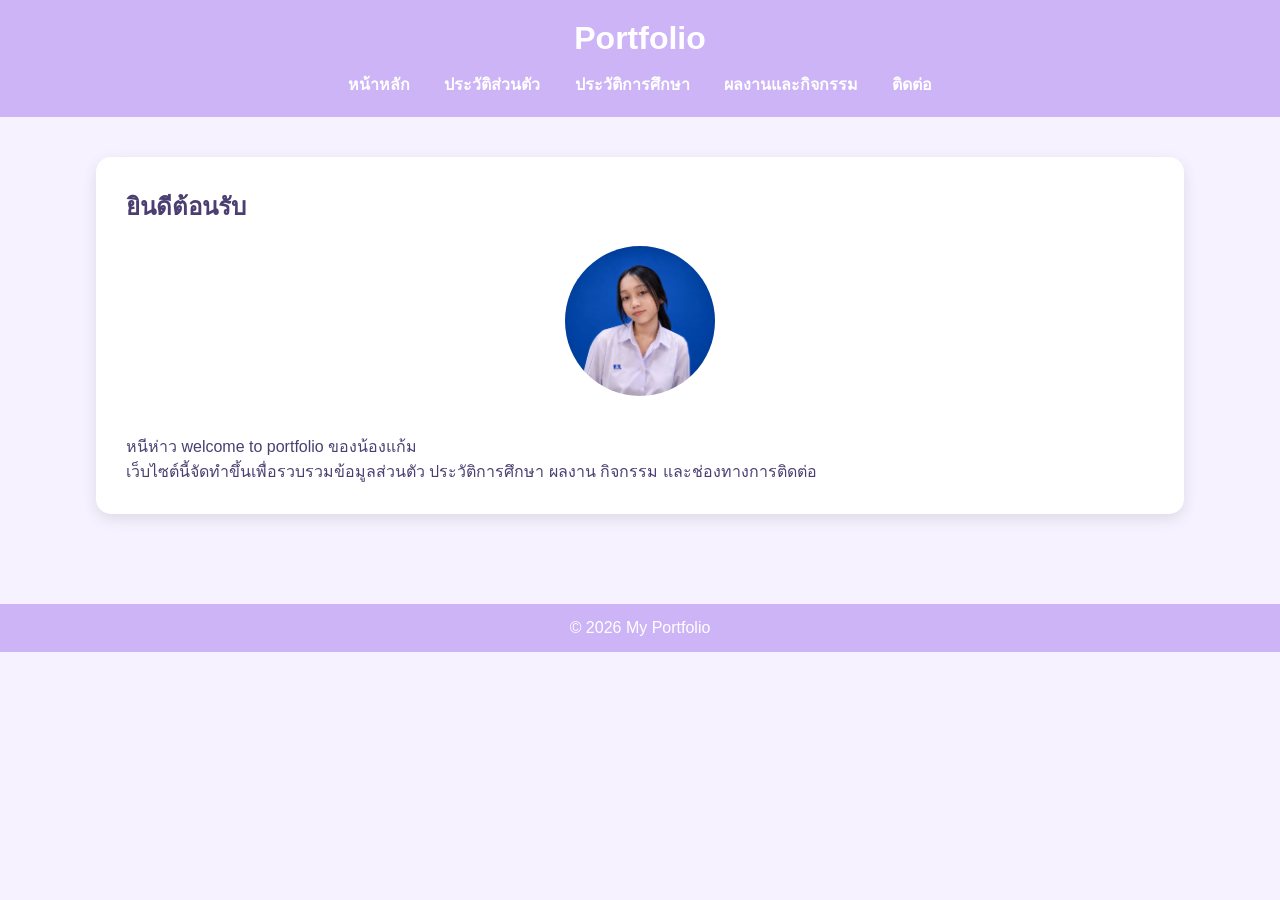
<file: index.html>
<!DOCTYPE html>
<html lang="th">
<head>
<meta charset="UTF-8">
<title>Portfolio</title>
<link rel="stylesheet" href="style.css">
</head>

<body>

<header>

<h1>Portfolio</h1>

<nav>
<a href="index.html">หน้าหลัก</a>
<a href="profile.html">ประวัติส่วนตัว</a>
<a href="education.html">ประวัติการศึกษา</a>
<a href="activities.html">ผลงานและกิจกรรม</a>
<a href="contact.html">ติดต่อ</a>
</nav>

</header>

<div class="container">

<div class="card">

<h2>ยินดีต้อนรับ</h2>

<img src="images/hhh.PNG" alt="รูปโปรไฟล์">

<br>

<p>
หนีห่าว welcome to portfolio ของน้องแก้ม
</p>

<p>
เว็บไซต์นี้จัดทำขึ้นเพื่อรวบรวมข้อมูลส่วนตัว ประวัติการศึกษา ผลงาน กิจกรรม และช่องทางการติดต่อ
</p>

</div>

</div>

<footer>

© 2026 My Portfolio

</footer>

</body>
</html>
</file>
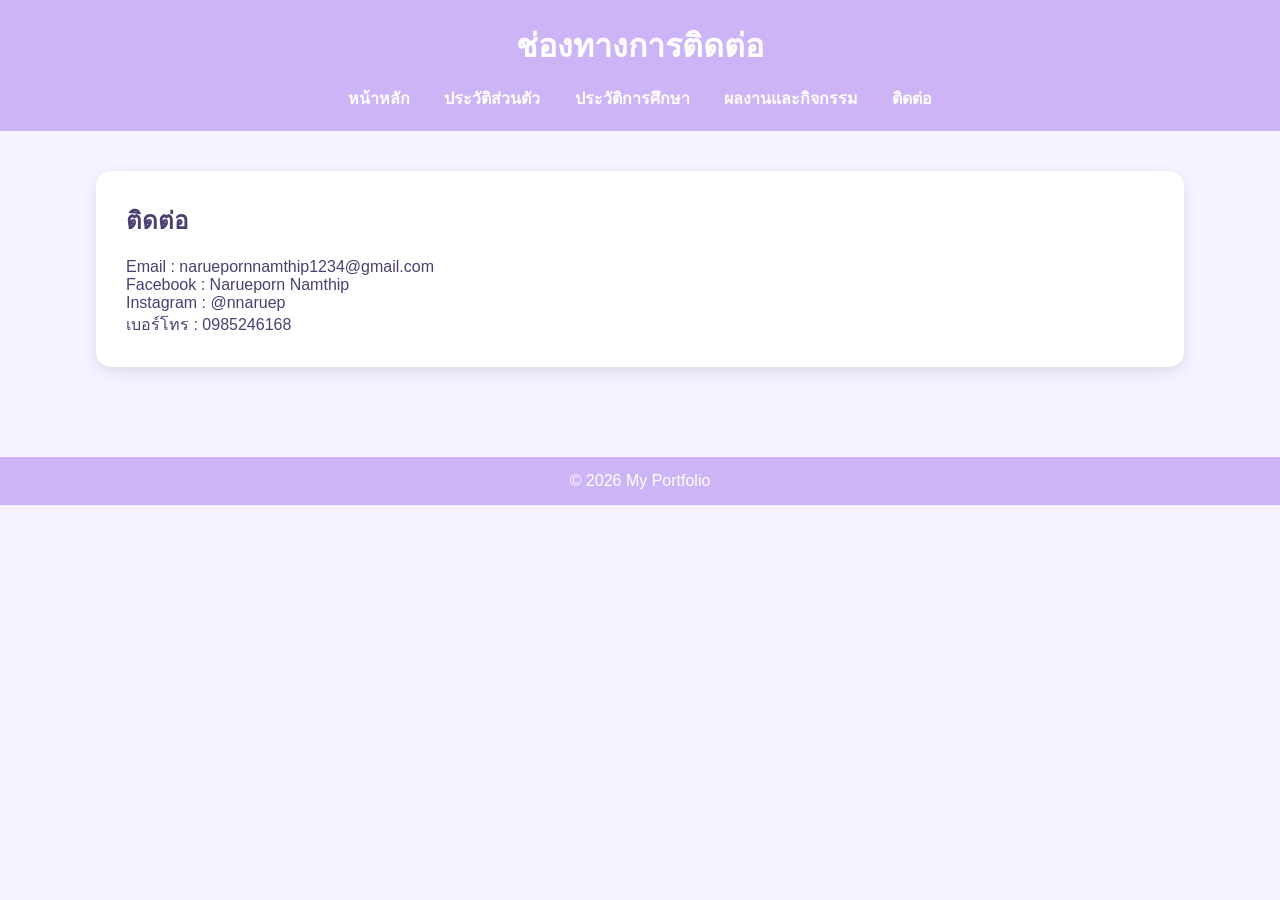
<file: contact.html>
<!DOCTYPE html>
<html lang="th">
<head>
<meta charset="UTF-8">
<title>ช่องทางการติดต่อ</title>
<link rel="stylesheet" href="style.css">
</head>

<body>

<header>

<h1>ช่องทางการติดต่อ</h1>

<nav>
<a href="index.html">หน้าหลัก</a>
<a href="profile.html">ประวัติส่วนตัว</a>
<a href="education.html">ประวัติการศึกษา</a>
<a href="activities.html">ผลงานและกิจกรรม</a>
<a href="contact.html">ติดต่อ</a>
</nav>

</header>

<div class="container">

<div class="card">

<h2>ติดต่อ</h2>

<br>

<p>Email : naruepornnamthip1234@gmail.com</p>

<p>Facebook : Narueporn Namthip</p>

<p>Instagram : @nnaruep</p>

<p>เบอร์โทร : 0985246168</p>

</div>

</div>

<footer>

© 2026 My Portfolio

</footer>

</body>
</html>
</file>
<file: style.css>
*{
    margin:0;
    padding:0;
    box-sizing:border-box;
    font-family:'Segoe UI',sans-serif;
}

body{
    background:#F7F2FF;
    color:#4B3F72;
}

header{
    background:#CDB4F6;
    padding:20px;
    text-align:center;
}

header h1{
    color:white;
}

nav{
    margin-top:15px;
}

nav a{
    text-decoration:none;
    color:white;
    margin:15px;
    font-weight:bold;
    transition:0.3s;
}

nav a:hover{
    color:#4B3F72;
}

.container{
    width:85%;
    margin:auto;
    padding:40px 0;
}

.card{
    background:white;
    border-radius:15px;
    padding:30px;
    box-shadow:0 5px 15px rgba(0,0,0,.1);
}

footer{
    margin-top:50px;
    text-align:center;
    background:#CDB4F6;
    color:white;
    padding:15px;
}
img{
    max-width:100%;
}

.card img{
    width:150px !important;
    height:150px !important;
    border-radius:50% !important;
    object-fit:cover;
    display:block;
    margin:20px auto;
}
</file>
